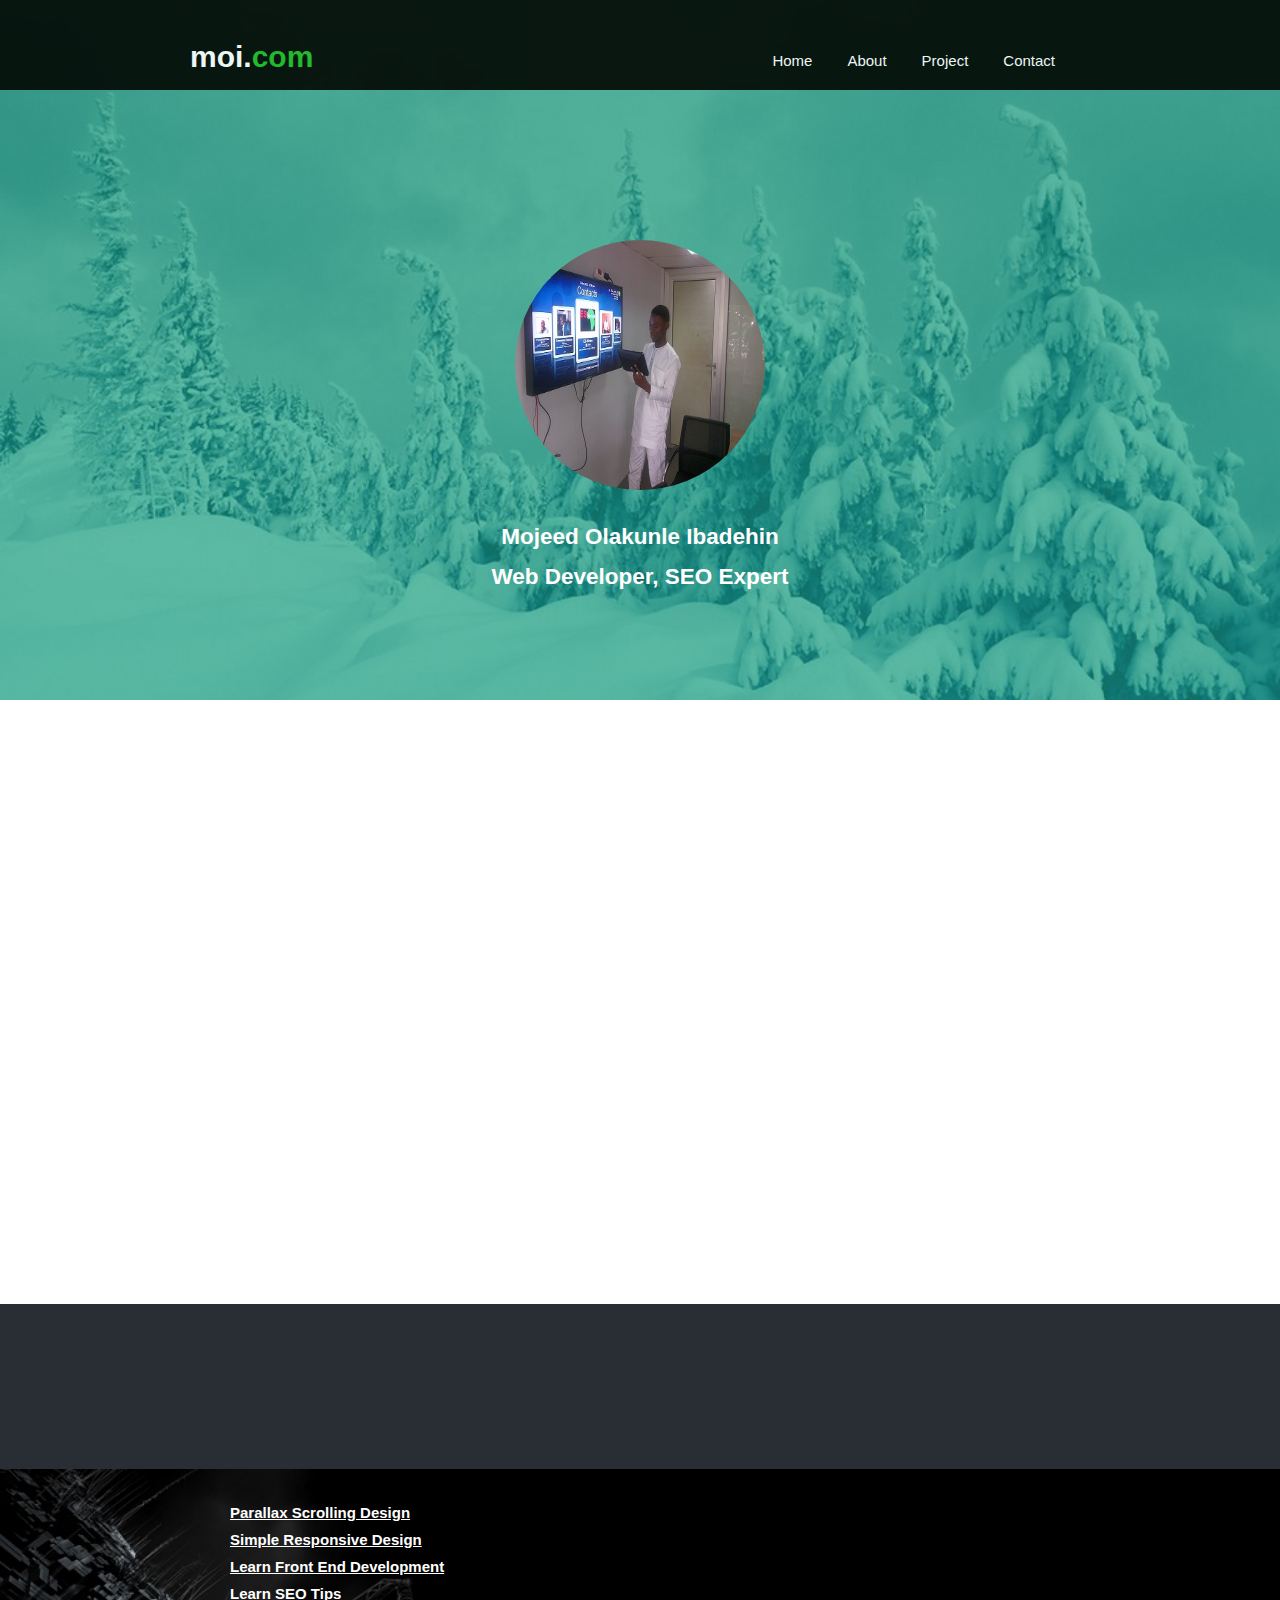
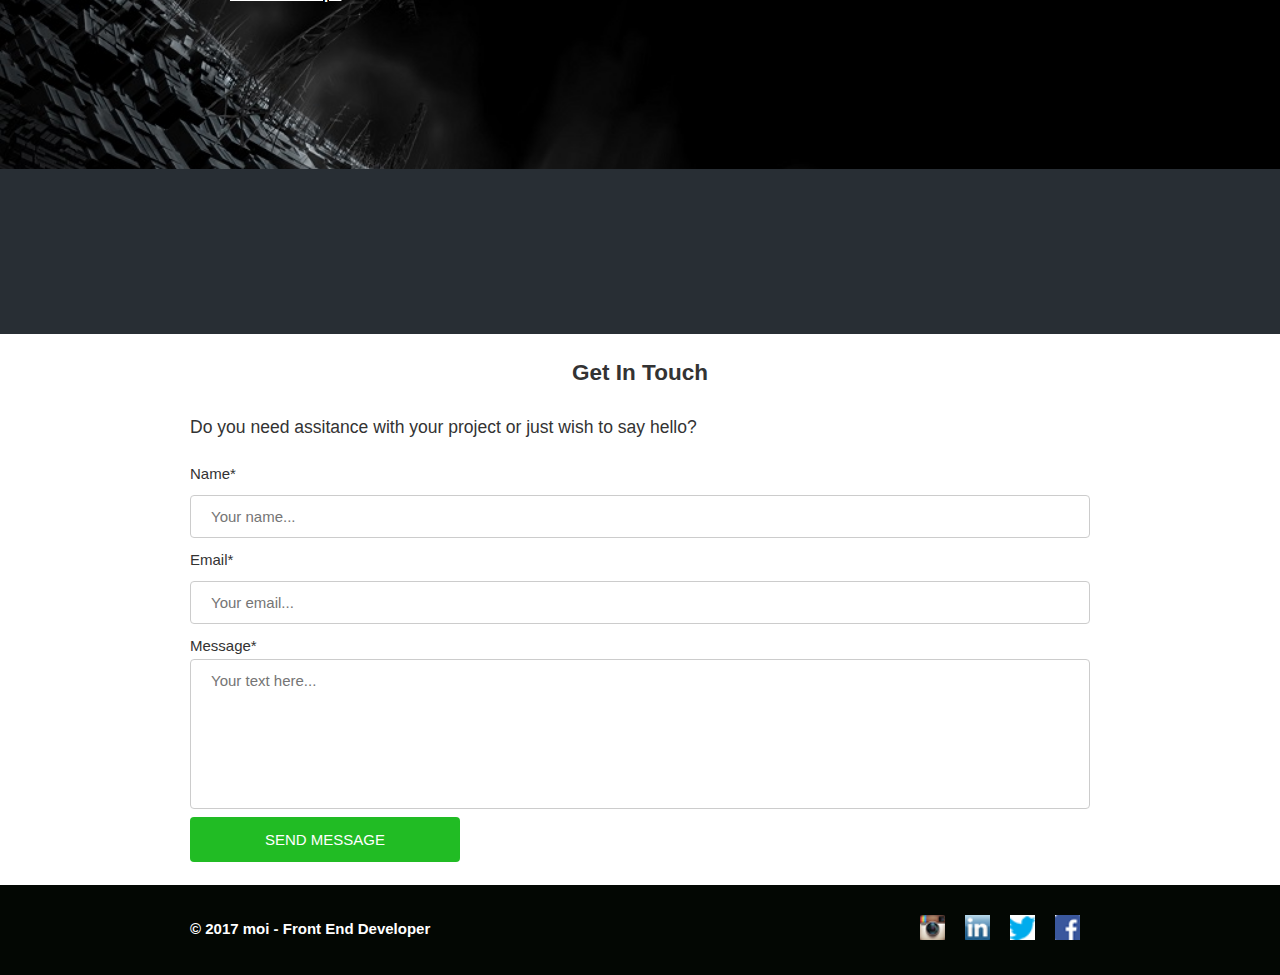
<file: index.html>
<!DOCTYPE html>
<html lang="en-US">
<head>
  <title>About moi</title>
  <meta charset="utf-8">
  <meta name="viewport" content="width=device-width, initial-scale=1">
  <meta name="keyword" content="parallax website,web development,moi,about moi">
  <meta name="description" content="Check out a simple parallax one page and responsive design that should be used as a simple profile for your client to visit">

  <!--<link rel="stylesheet" href="https://maxcdn.bootstrapcdn.com/bootstrap/3.3.7/css/bootstrap.min.css">-->
  <link rel="stylesheet" type="text/css" href="css/main.css">
   <link rel="stylesheet" href="css/normalize.css">


    <!--<script src="http://ajax.googleapis.com/ajax/libs/jquery/1.12.4/jquery.min.js"></script>
     
    <script src="https://cdnjs.cloudflare.com/ajax/libs/jquery.imagesloaded/4.1.1/imagesloaded.js"></script>
    <script src="https://cdnjs.cloudflare.com/ajax/libs/skrollr/0.6.30/skrollr.min.js"></script>
   <script src="https://cdnjs.cloudflare.com/ajax/libs/modernizr/2.7.1/modernizr.js"></script>
      
     <script src="js/_main.js"></script> -->
      

    <script>window.jQuery || document.write('<script src="js/jquery-1.9.1.min.js"><\/script>')</script>
    <script src="js/imagesloaded.js"></script>
    <script src="js/skrollr.js"></script>
    <script src="js/main.js"></script>

   <script src="js/modernizr-2.7.1.min.js"></script>
  
  <style type="text/css">


  </style>

  <!--<script src="https://maxcdn.bootstrapcdn.com/bootstrap/3.3.7/js/bootstrap.min.js"></script>
 -->
</head>
 <body>


  <header>
    <div class="content">
    <h1><a href="#Home" id="logo">moi.<span style="color:#21bc24">com</span></a></h1>
    <nav>
      <a  id="menu-icon" ></a>
      <ul>
        <li><a href="#" class="current">Home</a></li>
        <li><a href="#aboutMe">About</a></li>
        <li><a href="#myProject">Project</a></li>
        <li><a href="#myContact">Contact</a></li>
      </ul>
    </nav>
  </div>
  </header>


  <section id="home" >
    <div class="bg-img1" data-center="background-position: 50% 0px;" data-top-bottom="background-position: 50% -100px;" data-anchor-target="#home"> 
     <div class="centerImage" data-center="opacity: 1" data-80-top="opacity: 0" data-anchor-target="#home h2">
      <img src="img/moi.jpg" alt="mojeed olakunle Ibadehin" style="text-align: center" width=250 height= 250 class="img-circle move">
      <h2>Mojeed Olakunle Ibadehin <br>
        Web Developer, SEO Expert</h2>
     </div>
    </div>
  </section>

  <p id='aboutMe'></p>

  <section id='about'>
      <div class="content" >  
        <h2  style="text-align:center; color: #333;" data--30-bottom="opacity:0"  data--60-bottom="opacity:1" data-center="opacity:1" data-106-top="opacity:1" data-90-top="opacity:0" data-anchor-target="#about h2">About Me</h2>

        <h3 data--30-bottom="opacity:0" data--60-bottom="opacity:0" data--120-bottom="opacity:1"  data-106-top="opacity:1" data-90-top="opacity:0" data-anchor-target="#about h3">I am a Front end developer, SEO and keyword research expert with vast experience not only in building high quality responsive website that works well across browsers but also optimizing website in search engine to improve leads. I enjoy working as a freelance. I like working with Clients in order to build a long term relationship at the detriment of my charge depending on the work at hand. 

          I'm open to working with any existing freelancers you working with to form a team to build and get a greater output.

          I look forward to beginning a long term relationship with you soon. Thank you in advance.</h3>
      </div>
  </section>
  <p id='myProject' style="margin-bottom:200px;"></p>

   <section id="projectTop">
    <div class="secondcontent middle">
      <div class="content">
        <h3  style="color: #fff;" data--100-bottom="opacity:0" data--160-bottom="opacity:1" data-anchor-target="#projectTop h3">Check out some of my project</h3>
    </div>
    </div>
    <div id="projectCenter" class="bg-img2" data-center="background-position: 0px 50%;"
        data-bottom-top="background-position: 0px 40%;"
        data-top-bottom="background-position: -40px 50%;"
        data-anchor-target="#projectCenter">
    <div class="content">
      <ul style=" margin: 0;">
        <li><a href="#">Parallax Scrolling Design</a></li>
        <li><a href="#">Simple Responsive Design</a></li>
        <li><a href="#">Learn Front End Development</a></li>
        <li><a href="#">Learn SEO Tips</a></li>
      </ul>
    </div>
    </div>
    <div class="secondcontent middle" id="projectBottom">
      <div class="content">
      <h3 id='myContact' style="color: #fff;" data--50-bottom="opacity:0" data--70-bottom="opacity:1" data-anchor-target="#projectBottom h3">Send a message if you need help or clarification. Thank you for checking out.</h3>
      </div>
    </div>

    </section>

  <section id="input">
    <div class="content">
      <h2 style="text-align:center; color: #333;"> Get In Touch</h2>
      <h3>Do you need assitance with your project or just wish to say hello?<span style="color:#21bc24" data--50-bottom="opacity:0" data--250-bottom="opacity:0" data--350-bottom="opacity:1" data-anchor-target="#input span"> Please go ahead</span> </h3> 

      <form action="https://formspree.io/ibaskunle@yahoo.com" method="POST">
        <label for="fullname">Name*</label> 
        <input name="name" type="text" id="fullname" placeholder="Your name...">
        <label for="email">Email*</label>
        <input name="email" type="email" id="email" placeholder="Your email...">

        <label for="message">Message*</label>
        <textarea name="message" id="message" placeholder="Your text here..."></textarea>
        <input type="submit" value="SEND MESSAGE">
      </form> 
    </div>
  </section>

  <section>
    <footer>
      <div class="content">
       <div class="footerLeft" style="color:#fff;"> &copy; 2017 moi - Front End Developer </div>
       <div class="footerRight">
        <ul>
          <li><a href="https://www.facebook.com/Ibaskunle" target="_blank"><img src="img/facebook.png" alt="facebook"></a></li>
          <li><a href="https://twitter.com/Ibaskunle" target="_blank"><img src="img/twitter.png" alt="twitter"></a></li>
          <li><a href="https://www.linkedin.com/in/ibadehin-mojeed-olakunle-ba75b775/" target="_blank"><img src="img/linkedin.png"  alt="linkedin"></a></li>
          <li><a href="#"><img src="img/instagram.png" alt="instagram"></a></li>
        </ul>
       </div>
   </div>
    </footer>

  </section>


</body>
</html>
</file>
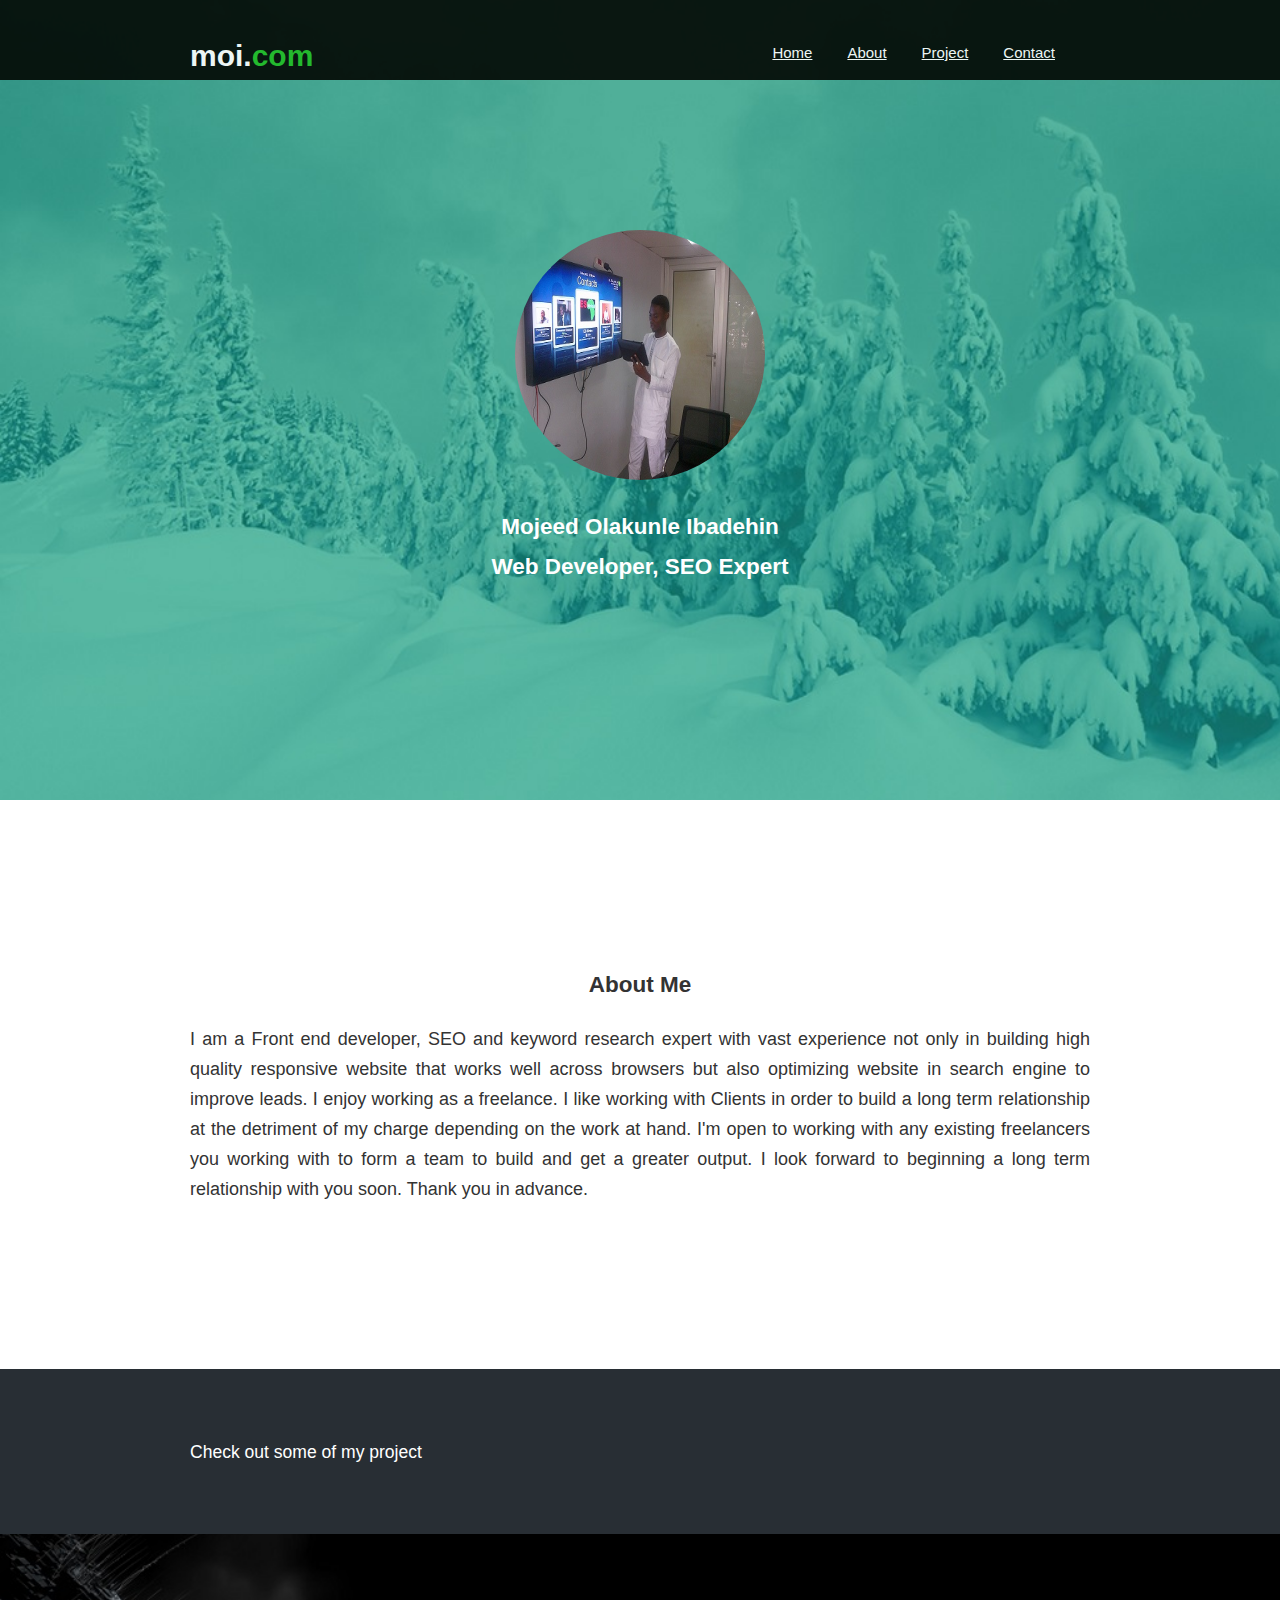
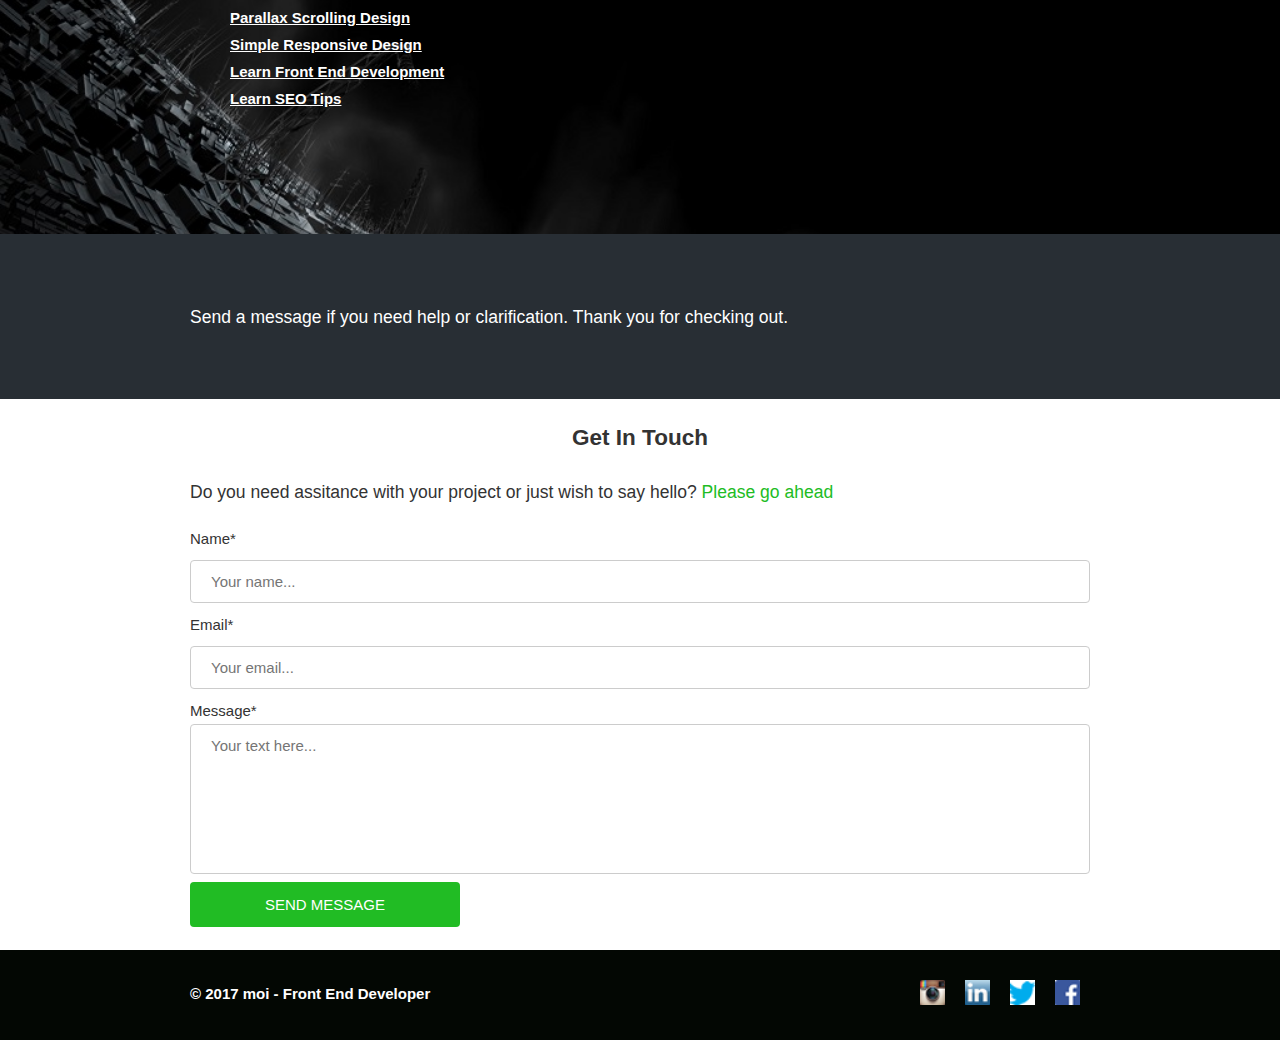
<file: css/index.html>
<!DOCTYPE html>
<html lang="en-US">
<head>
  <title>About moi</title>
  <meta charset="utf-8">
  <meta name="viewport" content="width=device-width, initial-scale=1">
  <meta name="keyword" content="parallax website,web development,moi,about moi">
  <meta name="description" content="Check out a simple parallax one page and responsive design that should be used as a simple profile for your client to visit">

  <!--<link rel="stylesheet" href="https://maxcdn.bootstrapcdn.com/bootstrap/3.3.7/css/bootstrap.min.css">-->
  <link rel="stylesheet" type="text/css" href="css/main.css">
   <link rel="stylesheet" href="css/normalize.css">
   <script src="js/vendor/modernizr-2.7.1.min.js"></script>
  
  <style type="text/css">


  </style>

  <!--<script src="https://maxcdn.bootstrapcdn.com/bootstrap/3.3.7/js/bootstrap.min.js"></script>
 <script src="https://ajax.googleapis.com/ajax/libs/jquery/1.12.4/jquery.min.js"></script>-->
</head>
 <body>

  <header>
    <div class="content">
    <h1><a href="#Home" id="logo">moi.<span style="color:#21bc24">com</span></a></h1>
    <nav>
      <a  id="menu-icon" ></a>
      <ul style="position:relative; top:-8px">
        <li><a href="#" class="current">Home</a></li>
        <li><a href="#aboutMe">About</a></li>
        <li><a href="#">Project</a></li>
        <li><a href="#">Contact</a></li>
      </ul>
    </nav>
  </div>
  </header>

<main>
  <section id="home" >
    <div class="bg-img1" data-center="background-position: 50% 0px;" data-top-bottom="background-position: 50% -100px;" data-anchor-target="#home"> 
     <div class="centerImage" data-center="opacity: 1" data-80-top="opacity: 0" data-anchor-target="#home h2">
      <img src="img/moi.jpg" style="text-align: center" width='250px' height= '250px' class="img-circle move">
      <h2>Mojeed Olakunle Ibadehin <br>
        Web Developer, SEO Expert</h2>
     </div>
    </div>
  </section>

  <section id='about'>
      <div class="content" >  
        <h2 id='aboutMe' style="text-align:center; color: #333;" data--30-bottom="opacity:0"  data--60-bottom="opacity:1" data-center="opacity:1" data-106-top="opacity:1" data-90-top="opacity:0" data-anchor-target="#about h2">About Me</h2>

        <h3 data--30-bottom="opacity:0" data--60-bottom="opacity:0" data--120-bottom="opacity:1"  data-106-top="opacity:1" data-90-top="opacity:0" data-anchor-target="#about h3">I am a Front end developer, SEO and keyword research expert with vast experience not only in building high quality responsive website that works well across browsers but also optimizing website in search engine to improve leads. I enjoy working as a freelance. I like working with Clients in order to build a long term relationship at the detriment of my charge depending on the work at hand. 

          I'm open to working with any existing freelancers you working with to form a team to build and get a greater output.

          I look forward to beginning a long term relationship with you soon. Thank you in advance.</h3>
      </div>
  </section>

   <section id="projectTop">
    <div class="secondcontent middle">
      <div class="content">
        <h3 style="color: #fff;" data--100-bottom="opacity:0" data--160-bottom="opacity:1" data-anchor-target="#projectTop h3">Check out some of my project</h3>
    </div>
    </div>
    <div id="projectCenter" class="bg-img2" data-center="background-position: 0px 50%;"
        data-bottom-top="background-position: 0px 40%;"
        data-top-bottom="background-position: -40px 50%;"
        data-anchor-target="#projectCenter">
    <div class="content">
      <ul style="padding-top: 40px; margin-top: 0;">
        <li><a href="#">Parallax Scrolling Design</a></li>
        <li><a href="#">Simple Responsive Design</a></li>
        <li><a href="#">Learn Front End Development</a></li>
        <li><a href="#">Learn SEO Tips</a></li>
      </ul>
    </div>
    </div>
    <div class="secondcontent middle" id="projectBottom">
      <div class="content">
      <h3 style="color: #fff;" data--50-bottom="opacity:0" data--70-bottom="opacity:1" data-anchor-target="#projectBottom h3">Send a message if you need help or clarification. Thank you for checking out.</h3>
      </div>
    </div>

    </section>

  <section id="input">
    <div class="content">
      <h2 style="text-align:center; color: #333;"> Get In Touch</h2>
      <h3>Do you need assitance with your project or just wish to say hello?<span style="color:#21bc24" data--50-bottom="opacity:0" data--250-bottom="opacity:0" data--350-bottom="opacity:1" data-anchor-target="#input span"> Please go ahead</h3></span>  

      <form action="https://formspree.io/ibaskunle@yahoo.com" method="POST">
        <label for="fullname">Name*</label> 
        <input name="name" type="text" id="fullname" placeholder="Your name...">
        <label for="email">Email*</label>
        <input name="email" type="email" id="email" placeholder="Your email...">

        <label for="message">Message*</label>
        <textarea name="message" id="message" placeholder="Your text here..."></textarea>
        <input type="submit" value="SEND MESSAGE">
      </form> 
    </div>
  </section>

  <section>
    <footer>
      <div class="content">
       <div class="footerLeft" style="color:#fff;"> &copy 2017 moi - Front End Developer </div>
       <div class="footerRight">
        <ul>
          <li><a href="https://www.facebook.com/Ibaskunle" target="_blank"><img src="img/facebook.png"></a></li>
          <li><a href="https://twitter.com/Ibaskunle" target="_blank"><img src="img/twitter.png"></a></li>
          <li><a href="https://www.linkedin.com/in/ibadehin-mojeed-olakunle-ba75b775/" target="_blank"><img src="img/linkedin.png" target="_blank"></a></li>
          <li><a href="#"><img src="img/instagram.png"></a></li>
        </ul>
       </div>
   </div>
    </footer>

  </section>
</main>

   
      <script>window.jQuery || document.write('<script src="js/vendor/jquery-1.9.1.min.js"><\/script>')</script>
        <script src="js/imagesloaded.js"></script>
        <script src="js/skrollr.js"></script>
        <script src="js/_main.js"></script>

</body>
</html>
</file>
<file: css/main.css>
body, html {
  height: 100%;
  margin: 0;
  font: 400 15px/1.8 "Lato", sans-serif;
  color: #333;
  }
  /*h2,h3{
    font-size: 120%;
    line-height: 30px;
  }*/
  h2{
    font-family: 'Open sans', sans-serif;
  }
h3{
    font: 20px "Lato", sans-serif;
  }
p{
  color: black;
}
header{
  background-color: #030703;
  position: fixed;
  /*margin-top: 30px;*/
  width: 100%;
  z-index: 100;
  opacity: .90;
  height: 90px;
}
.img-circle{
  border-radius: 50%;
}

.move{
  margin-top: 150px;
}

 .content{
    width: auto;
    max-width: 900px;
    margin: 0 auto;
    color: #333;
    padding: 0 20px;
    text-align: center;
    text-align: justify;
}
 .secondcontent{
    width: auto; 
    color: #333;
    padding: 0 20px;
    text-align: center;
    text-align: justify;
}
.bg-img2 li a{
  color: #fff;
  font-weight: bold;
}
.bg-img2 li a:hover{
  color: #21bc24;
}

.middle{
  background-color: #282E34;
  padding: 50px 0;
}
 .centerFront{
    width: auto;
    max-width: 900px;
    margin: 0 auto;
    color: #999;
    text-align: center;
}
#logo{
   position: relative;
   top: 10px;
}
header h1 a{
  color: #fff;
  text-decoration: none;
  
}
header h1{
  float: left;
   
}
header h1 a:hover{
  color: #fff;
  text-decoration: none;
}
nav{
  float: right;
  padding: 5px 0;
}
#menu-icon{
  display: hidden;
  background: url('../img/menuicon.png') center;
  width: 40px;
  height: 40px;
  margin: 20px 5px;

  /*more code here*/
}
a:hover#menu-icon{
  border-radius: 4px 4px 0 0;
}
header ul{
  list-style: none;
}
#projectCenter  ul{
  list-style: none;
   position: relative;
   top: 30px;
}
nav ul li{
  float: left;
  padding: 0px 35px 20px 0;
  display: inline-block;
  padding-top: 0;
} 

nav ul li a{
  color: #fff;
  padding-bottom: 10px;
  font-weight: 4%;
  text-decoration: none;
}
nav ul a:hover{
  color: #21bc24;
  text-decoration: underline;
}

.bg-img1{
  background-image: url('../img/image6.jpg');
  min-height: 700px;
  background-size: cover;
  width: 100%;
  background-repeat: no-repeat;
  background-attachment: fixed; 
}
.bg-img2{
  background-image: url('../img/image5.jpg');
  min-height: 300px;
  background-size: cover;
  width: 100%;
  background-repeat: no-repeat;
  background-attachment: fixed; 
  background-position: center center;
  margin-bottom: 0;
}
#projectTop{
  background-image: url('../img/image5.jpg');
   background-size: cover;
}

.centerImage{
  position: absolute;
 
  top: 10%;
  width: 100%;
  text-align: center;
}
#about .content h3{
      font-size: 120%;
    line-height: 30px;
}
h3{
  font-size: 120%;
  line-height: 30px;
}

h2{
  text-align: center;
  color: #fff;

}
#about .content {
  
  margin: 165px auto;
}
#contact .content{
  margin: 40% auto;
}

input[type=text]{
  width: 100%;
  padding: 12px 20px;
  margin: 8px 0;
  border-radius: 4px;
  border: 1px solid #ccc;
  display: inline-block;
  box-sizing: border-box;
}
input[type=email]{
  width: 100%;
   padding: 12px 20px;
   margin: 8px 0;
   border-radius: 4px;
   border: 1px solid #ccc;
   box-sizing: border-box;
}
textarea{
  width: 100%;
  box-sizing: border-box;
  resize: none;
  padding: 12px 20px;
  margin: 8px 0;
  height: 150px;
  border-radius: 4px;
  border: 1px solid #ccc;
}
input[type=submit]{
  width: 30%;
  padding: 14px 20px;
  border-radius: 4px;
  border: none;
  background-color: #21bc24;
  color: #fff;
  margin: 8px 0;
  cursor: pointer;
}
input[type=submit]:hover{
   background-color: #45a049;
}
footer{
  background-color: #030703;
  height: 90px;
}
.footerLeft{
  float: left;
  padding-top: 30px;
  font-weight: bold;
}
.footerRight ul li{
  float: right;
  display: inline-block;
  padding: 30px 10px 20px 10px;
}
.footerRight ul li img{
 height: 25px;
}

@media screen and (max-width: 478px){
  body{
    position: absolute;
  }
}
@media screen and (max-width: 750px){

  header{
    position: absolute;
  }
  #menu-icon{
    display: inline-block;
  }

  #logo{
   position: relative;
   top: -3px;
}
  nav ul, nav:active ul{
    display: none;
    position: absolute;
    padding: 20px;
    background-color: #030703;
    border: 1px solid #fff;
    right: 20px;
    top: 60px;
    width: 50%;
    border-radius: 2px 0 2px 2px;
  }
  nav li{
    text-align: center;
    width: 100%;
    padding: 10px 0;
    margin: 0;
  }
  nav:hover ul{
    display: block;
    position: fixed;
  }
  .centerImage img{
    width: 220px;
    height: 220px;
  }

  h2{
    font: 20px "Lato", sans-serif;
  }
  .bg-img{
  min-height: 400px;
}
.centerImage{
  top: 1%;
}
.move{
  margin-top: 100px;
}
#about .content {
  margin: 100px auto;
}
#about .content h3{
  font-size: 100%;
  line-height: 25px;
}
h3{
  font-size: 100%;
  line-height: 25px;
}
input[type=text]{
  padding: 6px 10px;
  margin: 10px 0;
}
input[type=email]{
   padding: 6px 10px;
   margin: 10px 0;
}
textarea{
  width: 100%;
  box-sizing: border-box;
  resize: none;
  padding: 6px 10px;
  margin: 10px 0;
  height: 120px;
}
input[type=submit]{
  width: 20%;
  padding: 6px 10px;
  margin: 10px 0;
}
input[value="SEND MESSAGE"]{
  font: 10px "Lato", sans-serif;
  letter-spacing: 50%;
  width: auto;
  text-align: center;
}
}
@media screen and (max-width: 475px){
  .footerRight{
    display: none;
  }

.footerLeft{
  float: none;
  text-align: center;
}
}
</file>
<file: css/css/main.css>
body, html {
  height: 100%;
  margin: 0;
  font: 400 15px/1.8 "Lato", sans-serif;
  color: #333;
  }
  /*h2,h3{
    font-size: 120%;
    line-height: 30px;
  }*/
  h2{
    font-family: 'Open sans', sans-serif;
  }
h3{
    font: 20px "Lato", sans-serif;
  }
p{
  color: black;
}
header{
  background-color: #030703;
  position: fixed;
  /*margin-top: 30px;*/
  width: 100%;
  z-index: 1;
  opacity: .90;
  height: 80px;
}
.img-circle{
  border-radius: 50%;
}

 .content{
    width: auto;
    max-width: 900px;
    margin: 0 auto;
    color: #333;
    padding: 0 20px;
    text-align: center;
    text-align: justify;
}
 .secondcontent{
    width: auto; 
    color: #333;
    padding: 0 20px;
    text-align: center;
    text-align: justify;
}
.bg-img2 li a{
  color: #fff;
  font-weight: bold;
}
.bg-img2 li a:hover{
  color: #21bc24;
}

.middle{
  background-color: #282E34;
  padding: 50px 0;
}
 .centerFront{
    width: auto;
    max-width: 900px;
    margin: 0 auto;
    color: #999;
    text-align: center;
}
#logo{
   position: relative;
   top: 9px;
}
header h1 a{
  color: #fff;
  text-decoration: none;
}
header h1{
  float: left;
  display: inline; 
}
header h1 a:hover{
  color: #fff;
  text-decoration: none;
}
nav{
  float: right;
  padding: 5px 0;
}
#menu-icon{
  display: hidden;
  background: url('../img/menuicon.png') center;
  width: 40px;
  height: 40px;
  margin: 20px 5px;

  /*more code here*/
}
a:hover#menu-icon{
  border-radius: 4px 4px 0 0;
}
header ul{
  list-style: none;
   position: relative;
   top: -25px;
}
#projectCenter  ul{
  list-style: none;
   position: relative;
   top: 30px;
}
nav ul li{
  float: left;
  padding: 0px 35px 20px 0;
  display: inline-block;
} 

nav ul li a{
  color: #fff;
  padding-bottom: 10px;
}
nav ul a:hover{
  color: #21bc24;
}
main{
  overflow-x: hidden;
}
.bg-img1{
  background-image: url('../img/image6.jpg');
  min-height: 800px;
  background-size: cover;
  width: 100%;
  background-repeat: no-repeat;
  background-attachment: fixed; 
}
.bg-img2{
  background-image: url('../img/image5.jpg');
  min-height: 300px;
  background-size: cover;
  width: 100%;
  background-repeat: no-repeat;
  background-attachment: fixed; 
  background-position: center center;
  margin-bottom: 0;
}
#projectTop{
  background-image: url('../img/image5.jpg');
   background-size: cover;
}

.centerImage{
  position: absolute;
 
  top: 10%;
  width: 100%;
  text-align: center;
}
#about .content h3{
      font-size: 120%;
    line-height: 30px;
}
h3{
  font-size: 120%;
  line-height: 30px;
}
.move{
  margin-top: 140px;
}
h2{
  text-align: center;
  color: #fff;

}
#about .content {
  
  margin: 165px auto;
}
#contact .content{
  margin: 40% auto;
}

input[type=text]{
  width: 100%;
  padding: 12px 20px;
  margin: 8px 0;
  border-radius: 4px;
  border: 1px solid #ccc;
  display: inline-block;
  box-sizing: border-box;
}
input[type=email]{
  width: 100%;
   padding: 12px 20px;
   margin: 8px 0;
   border-radius: 4px;
   border: 1px solid #ccc;
   box-sizing: border-box;
}
textarea{
  width: 100%;
  box-sizing: border-box;
  resize: none;
  padding: 12px 20px;
  margin: 8px 0;
  height: 150px;
  border-radius: 4px;
  border: 1px solid #ccc;
}
input[type=submit]{
  width: 30%;
  padding: 14px 20px;
  border-radius: 4px;
  border: none;
  background-color: #21bc24;
  color: #fff;
  margin: 8px 0;
  cursor: pointer;
}
input[type=submit]:hover{
   background-color: #45a049;
}
footer{
  background-color: #030703;
  height: 90px;
}
.footerLeft{
  float: left;
  padding-top: 30px;
  font-weight: bold;
}
.footerRight ul li{
  float: right;
  display: inline-block;
  padding: 30px 10px 20px 10px;
}
.footerRight ul li img{
 height: 25px;
}

@media screen and (max-width: 475px){
  body{
    position: absolute;
  }
}
@media screen and (max-width: 750px){

  header{
    position: absolute;
  }
  #menu-icon{
    display: inline-block;
    
  }
  nav ul, nav:active ul{
    display: none;
    position: absolute;
    padding: 20px;
    background-color: #030703;
    border: 1px solid #fff;
    right: 20px;
    top: 60px;
    width: 50%;
    border-radius: 2px 0 2px 2px;
  }
  nav li{
    text-align: center;
    width: 100%;
    padding: 10px 0;
    margin: 0;
  }
  nav:hover ul{
    display: block;
  }
  .centerImage img{
    width: 200px;
    height: 200px;
  }

  h2{
    font: 20px "Lato", sans-serif;
  }
  .bg-img{
  min-height: 400px;
}
.centerImage{
  top: 1%;
}
.move{
  margin-top: 100px;
}
#about .content {
  margin: 100px auto;
}
#about .content h3{
  font-size: 100%;
  line-height: 25px;
}
h3{
  font-size: 100%;
  line-height: 25px;
}
input[type=text]{
  padding: 6px 10px;
  margin: 10px 0;
}
input[type=email]{
   padding: 6px 10px;
   margin: 10px 0;
}
textarea{
  width: 100%;
  box-sizing: border-box;
  resize: none;
  padding: 6px 10px;
  margin: 10px 0;
  height: 120px;
}
input[type=submit]{
  width: 20%;
  padding: 6px 10px;
  margin: 10px 0;
}
input[value="SEND MESSAGE"]{
  font: 10px "Lato", sans-serif;
  letter-spacing: 50%;
  width: auto;
  text-align: center;
}
}
@media screen and (max-width: 475px){
  .footerRight{
    display: none;
  }

.footerLeft{
  float: none;
  text-align: center;
}
}
</file>
